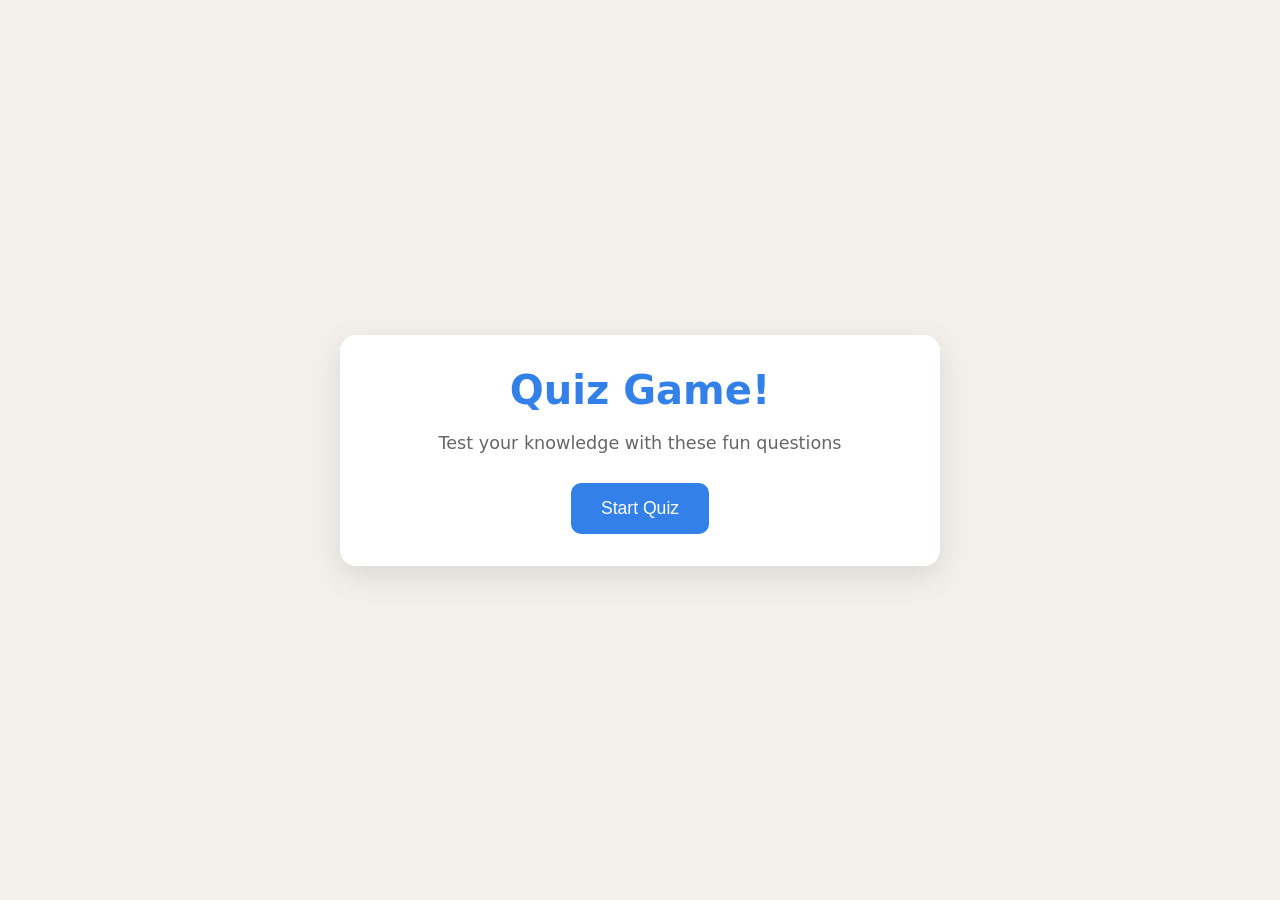
<file: project 1/index.html>
<!DOCTYPE html>
<html lang="en">
<head>
    <meta charset="UTF-8">
    <meta name="viewport" content="width=device-width, initial-scale=1.0">
    <title>quiz</title>
    <link rel="stylesheet" href="style.css">
</head>
<body>

    <div class="container">

        <div class="screen active" id="start-screen">
            <h1>Quiz Game!</h1>
            <p>Test your knowledge with these fun questions</p>
            <button id="start-btn">Start Quiz</button>
        </div>

        <div class="screen" id="quiz-screen">
            <div class="quiz-header">
                <h2 id="question-text">Question goes here</h2>
                <div class="quiz-info">
                    <p>
                        Question <span id="current-question">1</span> of <span id="total-questions">5</span>
                    </p>

                    <p>
                        Score: <span id="score">0</span>
                    </p>
                </div>
            </div>

            <div id="answers-container" class="answers-container">
                <!-- from js -->
            </div>

            <div class="progress-bar">
                <div id="progress" class="progress"></div>
            </div>
        </div>

        <div id="result-screen" class="screen">
            <h1>Quiz Results</h1>
            <div class="result-info">
                <p>You scored <span id="final-score">0</span> out of <span id="max-score">5</span></p>

                <div id="result-message">
                    Good job!
                </div>
            </div>
            <button id="restart-btn">Restart Quiz</button>
        </div>

    </div>

    <script src="script.js"></script>
</body>
</html>
</file>
<file: project 1/style.css>
/* Basic reset */

* {
    margin: 0;
    padding: 0;
    box-sizing: border-box;
}

body{
    background: #f3f0eb;
    display: flex;
    justify-content: center;
    align-items: center;
    min-height: 100vh;
    padding: 1rem;
    font-family: system-ui, -apple-system, BlinkMacSystemFont, 'Segoe UI', Roboto, Oxygen, Ubuntu, Cantarell, 'Open Sans', 'Helvetica Neue', sans-serif;
}

.container {
    background-color: white;
    border-radius: 1rem;
    box-shadow: 0 10px 30px rgba(0,0,0, 0.1);
    width: 100%;
    max-width: 600px;
    overflow: hidden;
    position: relative;
}

/* screens */

.screen {
    display: none;
    padding: 2rem;
    text-align: center;
}

.screen.active {
    display: block;
}

/* start screen */

#start-screen h1 {
    color: #3381e8;
    margin-bottom: 20px;
    font-size: 2.5rem;
}

#start-screen p {
    color: #666;
    margin-bottom: 30px;
    font-size: 1.1rem;
}

.quiz-header {
    margin-bottom: 2rem;
}

#question-text {
    color: #333;
    font-size: 1.5rem;
    margin-bottom: 1rem;
    line-height: 1.4;
}

.quiz-info {
    display: flex;
    justify-content: space-between;
    color: #666;
    font-size: 1rem;
    margin-bottom: 10px;
}

.answers-container {
    display: flex;
    flex-direction: column;
    gap: 10px;
    margin-bottom: 25px;
}

.answers-btn {
    background-color: #f8f0e5;
    color: #333;
    border: 2px solid #c8d2ea;
    border-radius: 10px;
    padding: 1rem;
    cursor: pointer;
    text-align: left;
    transition: all 0.3s ease;
}

.answers-btn:hover {
    background-color: #b7bff4;
    border-color: #2966b7;
}

.answers-btn.correct {
    background-color: #e6fff0;
    border-color: #a3f0c4;
    color: #28a745;
}

.answers-btn.incorrect {
    background-color: #fff0f0;
    border-color: #ffbdbd;
    color: #dc3545;
}

.progress-bar {
    height: 10px;
    background-color: #e5e5f8;
    border-radius: 5px;
    overflow: hidden;
    margin-top: 20px;
}

.progress {
    height: 100%;
    background-color: #334be8;
    width: 0%;
    transition: width 0.3s ease ;
}

/* result screen */

#result-screen h1 {
    color: #3381e8;
    margin-bottom: 30px;
}

.result-info {
    background-color: #b7bff4;
    border-radius: 10px;
    padding: 20px;
    margin-bottom: 30px;
}

.result-info p {
    font-size: 1.2rem;
    color: #333;
    margin-bottom: 1rem;
}

#result-message {
    font-size: 1.5rem;
    font-weight: 600;
    color: #3381e8;
}

button {
    background-color: #3381e8;
    color: white;
    border: none;
    border-radius: 10px;
    padding: 15px 30px;
    font-size: 1.1rem;
    cursor: pointer;
    transition: background-color 0.3s ease;
}

button:hover {
    background-color: #2579e7;
}

/* responsive design */

@media (max-width:500px) {
    .screen {
        padding: 1rem;
    }

    #start-screen h1 {
        font-size: 2rem;
    }

    
}
</file>
